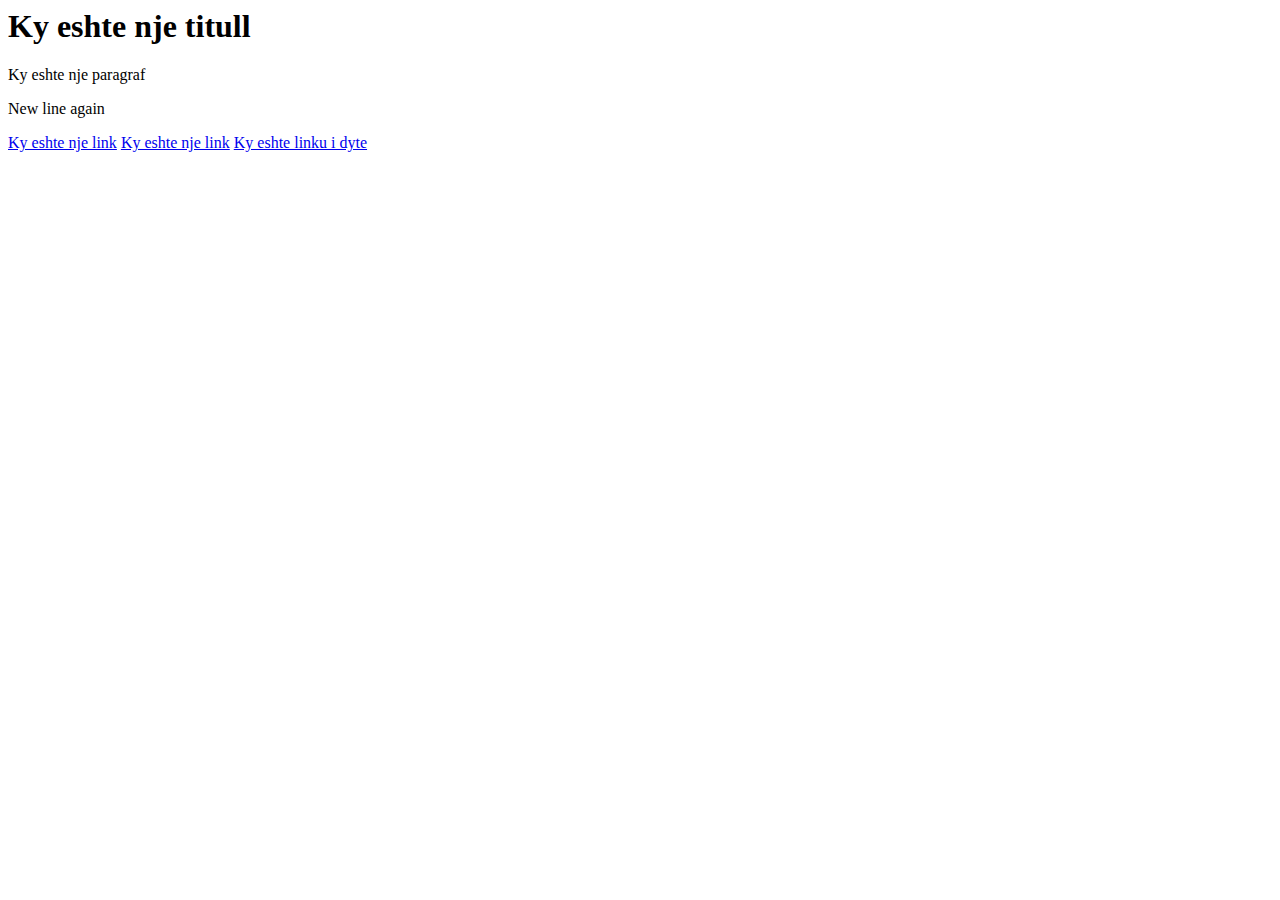
<file: Java 1/index.html>
<html>
    <head>
        <title>UBT</title>
    </head>
    <body>
        <h1>Ky eshte nje titull</h1>
        <p>Ky eshte nje paragraf</p>
        <p>New line again</p>
        <a href="secondFile.html">Ky eshte nje link</a>
        <a href="secondFile.html">Ky eshte nje link</a>
        <a href="InnerFolder/innerFile.html">Ky eshte linku i dyte</a>
    </body>
</html>
</file>
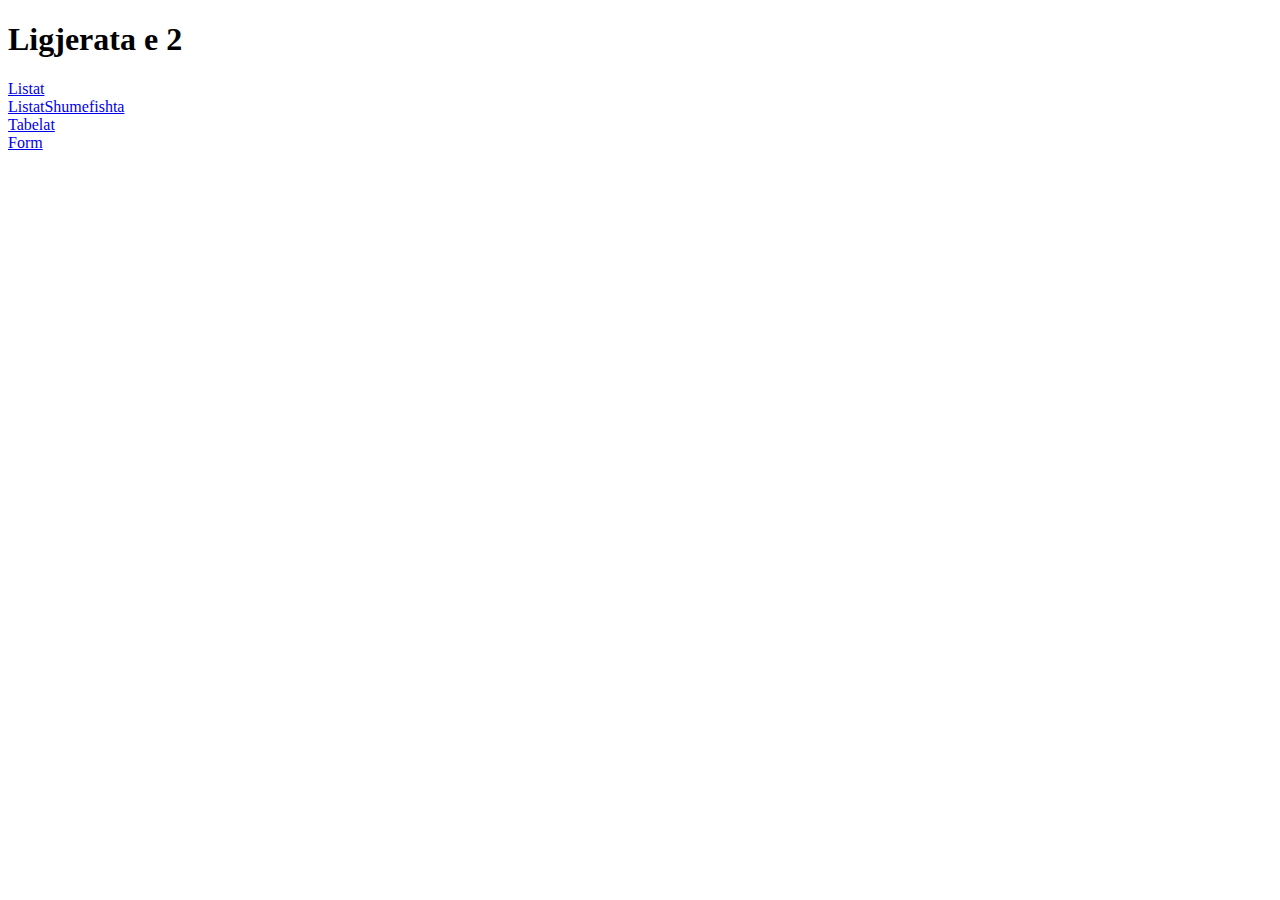
<file: Java 2/Ligjerata/index.html>
<!DOCTYPE html>
<html lang="en">
<head>
    <meta charset="UTF-8">
    <meta name="viewport" content="width=device-width, initial-scale=1.0">
    <title>Ligjerata 2</title>
</head>
<body>
    <h1>Ligjerata e 2</h1>
    <a href="Listat.html">Listat</a><br>
    <a href="ListatShumefishta.html">ListatShumefishta</a><br>
    <a href="Tabelat.html">Tabelat</a><br>
    <a href="Form.html">Form</a><br>

</body>
</html>
</file>
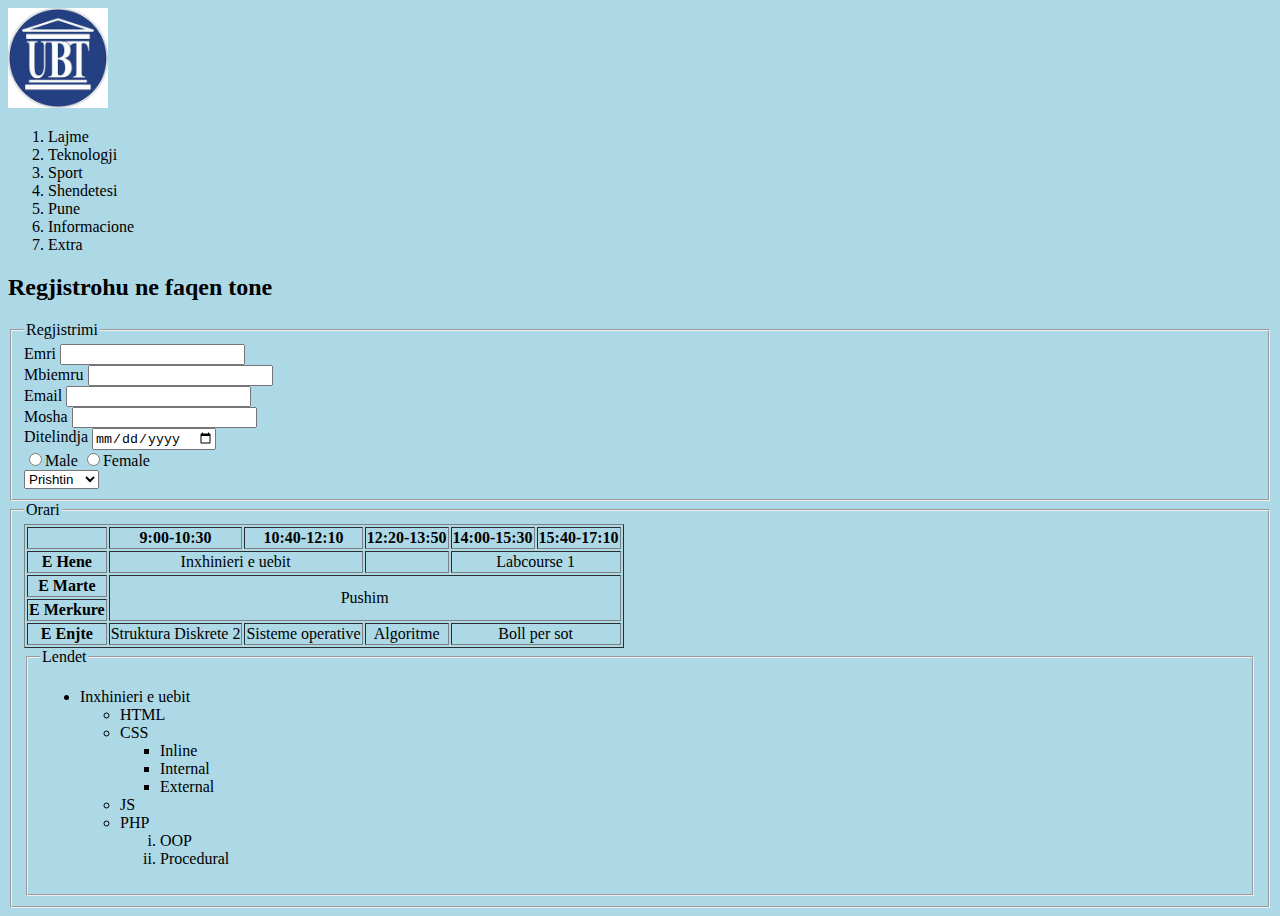
<file: Java 2/Ushtrime/index.html>
<!DOCTYPE html>
<html>
<head>
    <title>Java 2</title>
</head>
<body bgcolor="lightblue">
    <header>
        <img src="ubt.jpg" alt="ubt-logo" width="100px" height="100px">
        <ol>
            <li>Lajme</li>
            <li>Teknologji</li>
            <li>Sport</li>
            <li>Shendetesi</li>
            <li>Pune</li>
            <li>Informacione</li>
            <li>Extra</li>
        </ol>
    </header>

    <main>
        <h2>Regjistrohu ne faqen tone</h2>
        <fieldset>
            <legend>Regjistrimi</legend>
        <form>
                Emri <input type="text" name="emri"/><br>
                Mbiemru <input type="text" name="mbiemri"/><br>
                Email <input type="email" name="email"/><br>
                Mosha <input type="number" name="mosha"/><br>
                Ditelindja <input type="date" name="date"/><br>
                <input type="radio" name="gjinia">Male
                <input type="radio" name="gjinia">Female
                <br>
                <select name="city">
                    <option value="Prishtin">Prishtin</option>
                    <option value="Gjakove">Gjakove</option>
                    <option value="Rahovec">Rahovec</option>
                    <option value="Peje">Peje</option>
                </select>
        </form>
        </fieldset>
        <fieldset>
            <legend>Orari</legend>
            <table border="1" style="text-align: center;">
                <!-- rreshti 1 -->
                <tr>
                    <th></th>
                    <th>9:00-10:30</th>
                    <th>10:40-12:10</th>
                    <th>12:20-13:50</th>
                    <th>14:00-15:30</th>
                    <th>15:40-17:10</th>
                </tr>
                <!-- rreshiti 2 -->
                <tr>
                    <th>E Hene</th>
                    <td colspan="2">Inxhinieri e uebit</td>
                    <td></td>
                    <td colspan="2">Labcourse 1</td>
                </tr>
                <!-- rreshiti 3 -->
                <tr>
                    <th>E Marte</th>
                    <td colspan="5" rowspan="2">Pushim</td>
                </tr>
                <!-- rreshiti 4 -->
                <tr>
                    <th>E Merkure</th>
                </tr>
                <!-- rreshiti 5 -->
                <tr>
                    <th>E Enjte</th>
                    <td>Struktura Diskrete 2</td>
                    <td>Sisteme operative</td>
                    <td>Algoritme</td>
                    <td colspan="2">Boll per sot</td>
                </tr>
            </table>

            <fieldset>
                <legend>Lendet</legend>
                <ul>
                    <li>Inxhinieri e uebit
                        <ul type="circle">
                            <li>HTML</li>
                            <li>CSS
                                <ul type="squere">
                                    <li>Inline</li>
                                    <li>Internal</li>
                                    <li>External</li>
                                </ul>
                            </li>
                            <li>JS</li>
                            <li>PHP
                                <ul style="list-style-type: lower-roman;">
                                    <li>OOP</li>
                                    <li>Procedural</li>
                                </ul>
                            </li>
                        </ul>
                    </li>
                </ul>
            </fieldset>
        </fieldset>
    </main>
    <footer>

    </footer>
</body>
</html>
</file>
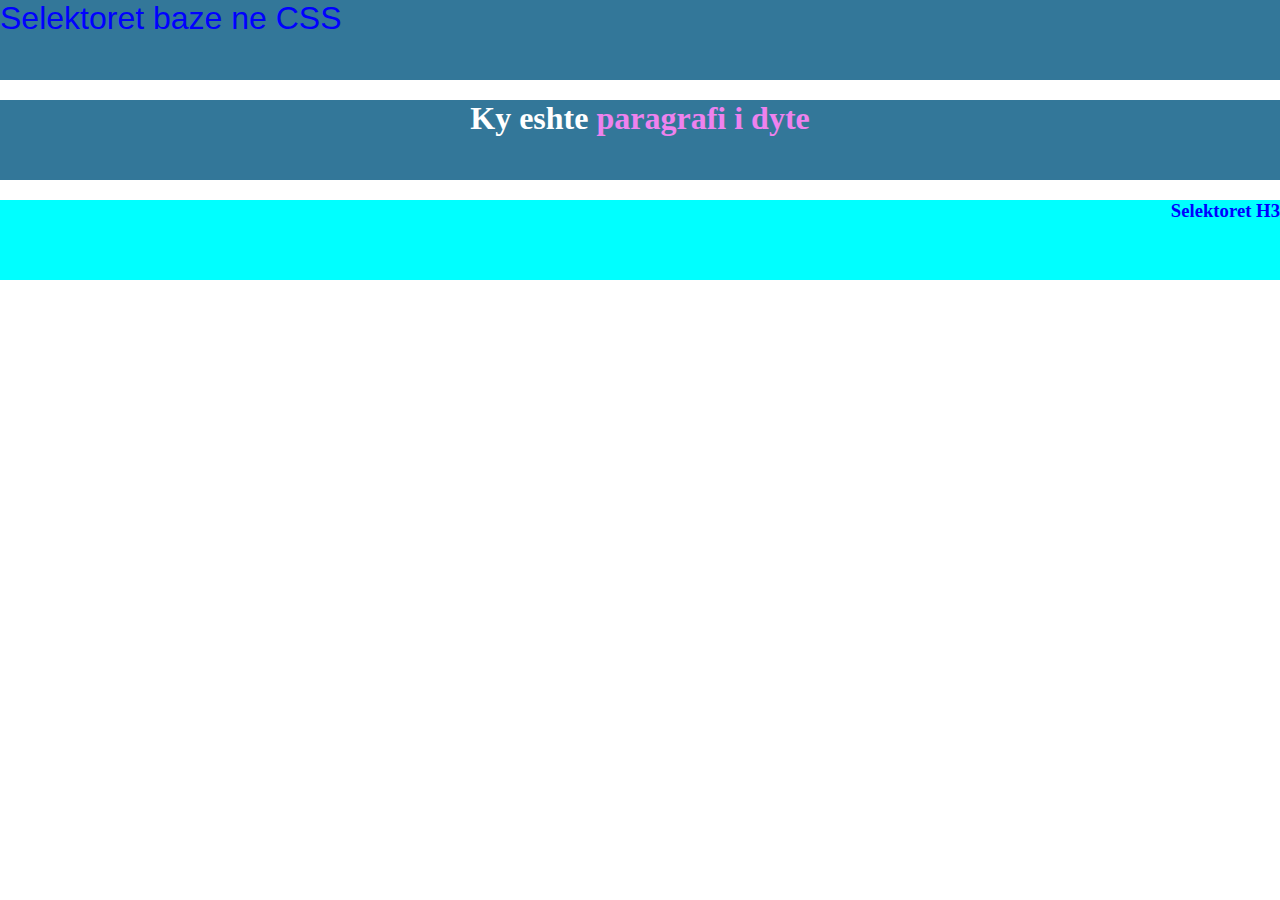
<file: Java 3/Ligjerata/index.html>
<!DOCTYPE html>
<html lang="en">
    <head>
        <title>Selector</title>
        <link rel="stylesheet" href="Style.css" type="text/css"/>
        <style>
            p {
                font-family: 'Segoe UI', Tahoma, Geneva, Verdana, sans-serif;
                font-size: 24pt;
                background-color: #337799;
                margin-bottom: 20px;
            }
            h3 {
                text-align: right;
                background-color: cyan;
            }

            p, h3{
                color: blue;
            }
            #p02{
                font-family: Georgia, 'Times New Roman', Times, serif;
                font-weight: bold;
                text-align: center;
                color: white;
            }

            #sp01{
                font-family: 'Broadway';
                color: violet;
            }
            .c01{
                height: 80px;
            }
      
        </style>
    </head>
    <body>
        <div>
            <p class="c01">Selektoret baze ne CSS</p>
            <p class="c01" id="p02">Ky eshte <span id="sp01">paragrafi i dyte</span></p>
            <h3 class="c01">Selektoret H3</h3>
        </div>

    </body>
</html>
</file>
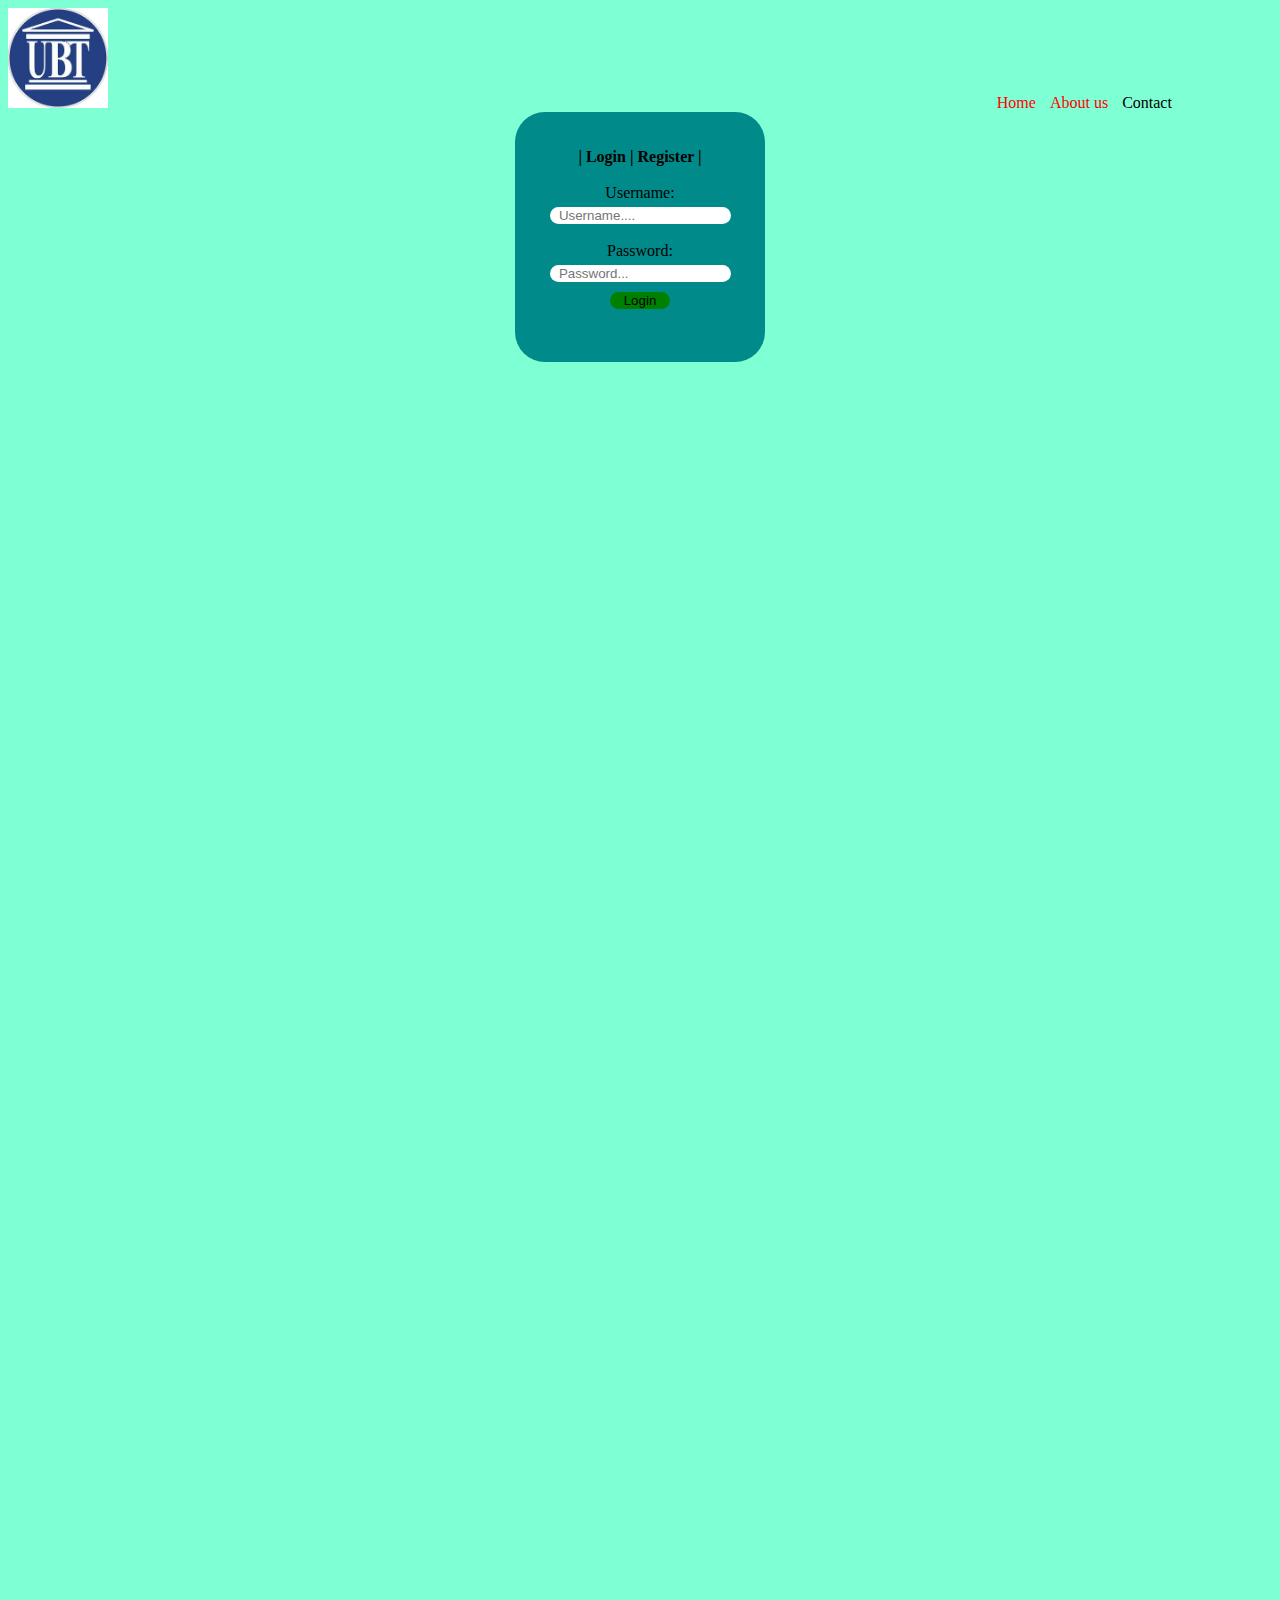
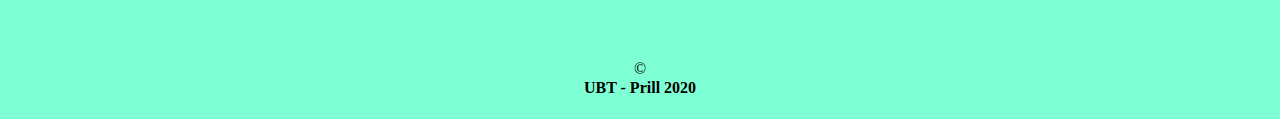
<file: Java 3/Ushtrime/index.html>
<!DOCTYPE html>
<html lang="en">
<head>
    <meta charset="UTF-8">
    <meta name="viewport" content="width=device-width, initial-scale=1.0">
    <title>Document</title>
    <link rel="stylesheet" href="style.css">
</head>
<body>
    <header>
        <img style="width:100px; height:100px" src="ubt.jpg" alt="ubt-logo"/>
        <ul style="display: inline;">
            <li><a class="color" href="">Home</a></li>
            <li><a class="color" href="">About us</a></li>
            <li><a id="con" class="color" href="">Contact</a></li>
        </ul>
    </header>
    <main>
        <form>
            <br><br>
            <a href="">| Login    </a>
            <a href="">| Register   |</a><br><br>
            <label class="form-element" for="">Username:</label>
            <input class="form-element form-input" type="text" name="" id="" placeholder="  Username...."><br>
            <label class="form-element" for="">Password:</label>
            <input class="form-element form-input" type="password" name="" id="" placeholder="  Password...">
            <input id="login" class="form-element form-input" type="submit" name="" id="" value="  Login  ">
        </form>
    </main>
    <br/>
    <footer>
        <p>&#169;</p>
        <h4>UBT - Prill 2020</h4>
    </footer>
</body>
</html>
</file>
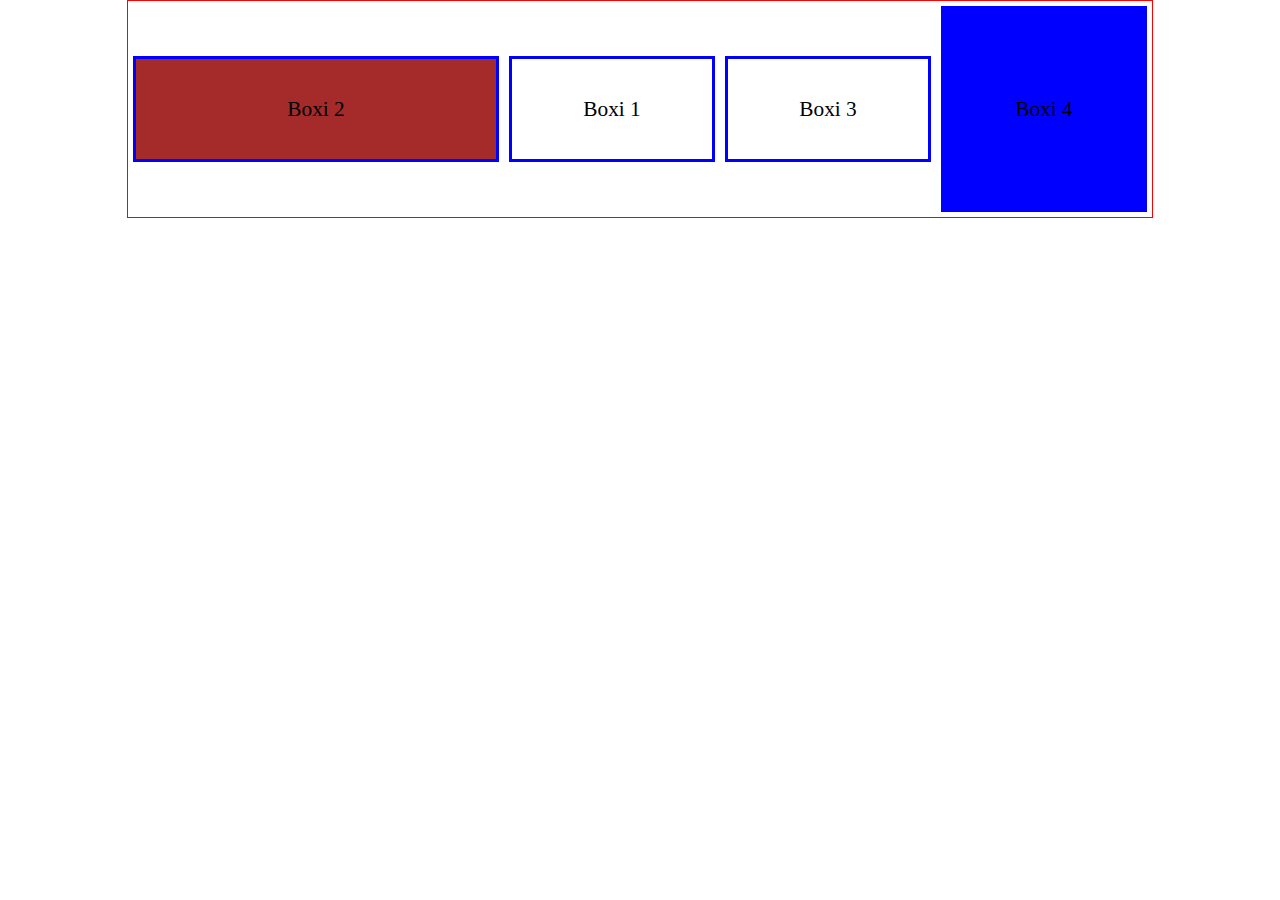
<file: Java 4/Ligjerata/index.html>
<!DOCTYPE html>
<html>
    <head>
        <style>
            *{
                margin: 0;
                padding: 0;
            }

            #k01{
                display: flex;
                /* flex-direction: column; */
                justify-content: center;
                align-items: center;
                /* justify-content: space-evenly; */
                justify-content: space-around;
                margin: 0 auto;
                width: 80%;
                min-height: 150px;
                border: 1px solid red;
                flex-wrap: wrap;
            }

            .b01{
                display: flex;
                flex-basis: 200px;
                font-size: 16pt;
                align-items: center;
                justify-content: center;
                height: 100px;
                border: 3px solid blue;
                margin: 5px;
            }

            .b01:nth-child(2){
                background-color: brown;
                flex-grow: 2;
                order: -1;
            }
            .b01:nth-child(4){
                background-color: blue;
                height: 200px;
                line-height: 140px;
            }
        </style>
    </head>
    <body>
        <div id="k01">
            <div class="b01">
                <p>Boxi 1</p>
            </div>
            <div class="b01">
                <p>Boxi 2</p>
            </div>
            <div class="b01">
                <p>Boxi 3</p>
            </div>
            <div class="b01">
                <p>Boxi 4</p>
            </div>        
        </div>
    </body>
</html>
</file>
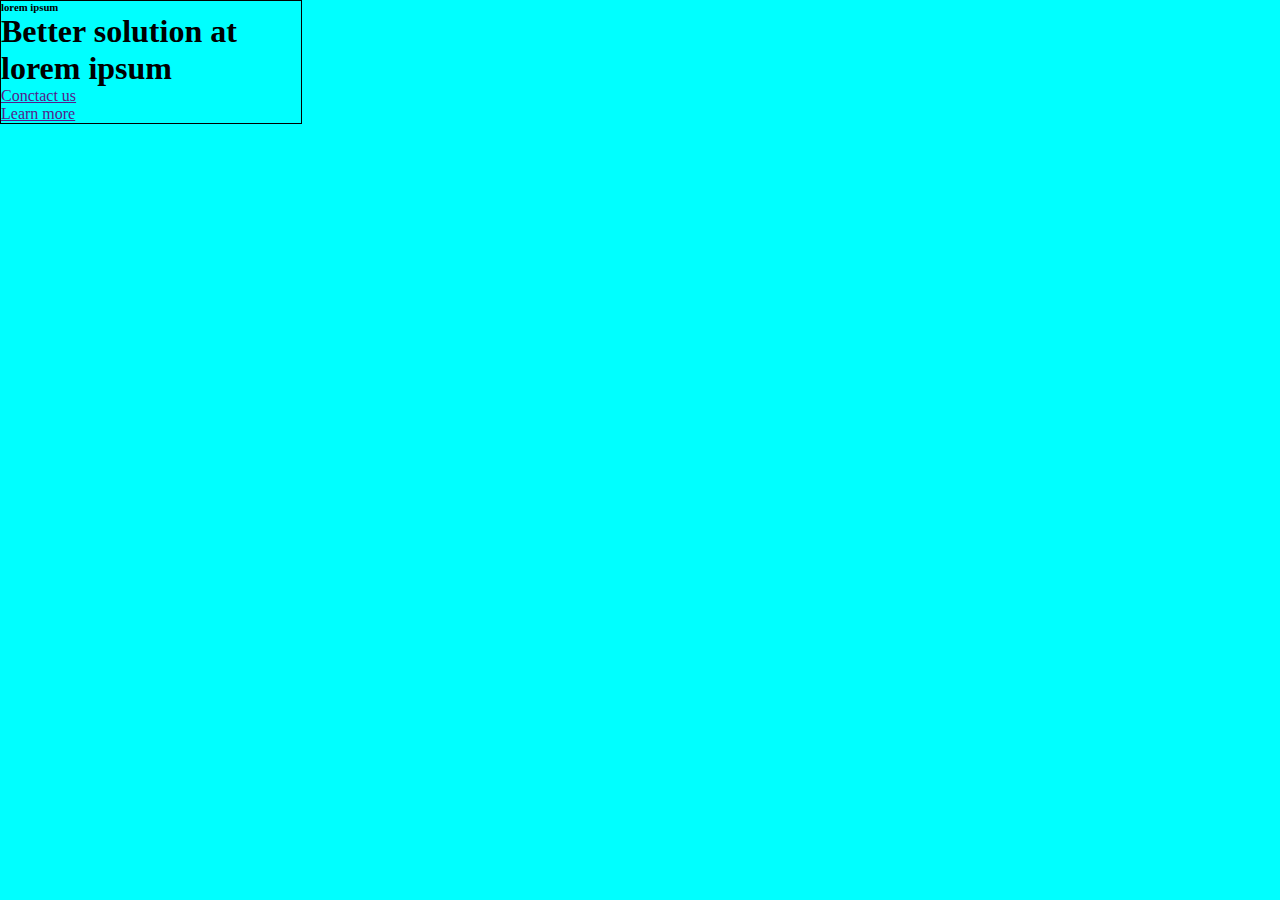
<file: Java 4/Ushtrime/index.html>
<!DOCTYPE html>
<html>
<head>
    <title>Document</title>
    <link rel="stylesheet" href="style.css"/>
</head>
<body>
    <header id="full-header">
        <div class="header-content">
            <h6>lorem ipsum</h6>
            <h1>Better solution at lorem ipsum</h1>
            <ul>
                <li><a href="">Conctact us</a></li>
                <li><a href="">Learn  more</a></li>
            </ul>
        </div>
    </header>
    <main></main>
    <footer></footer>
</body>
</html>
</file>
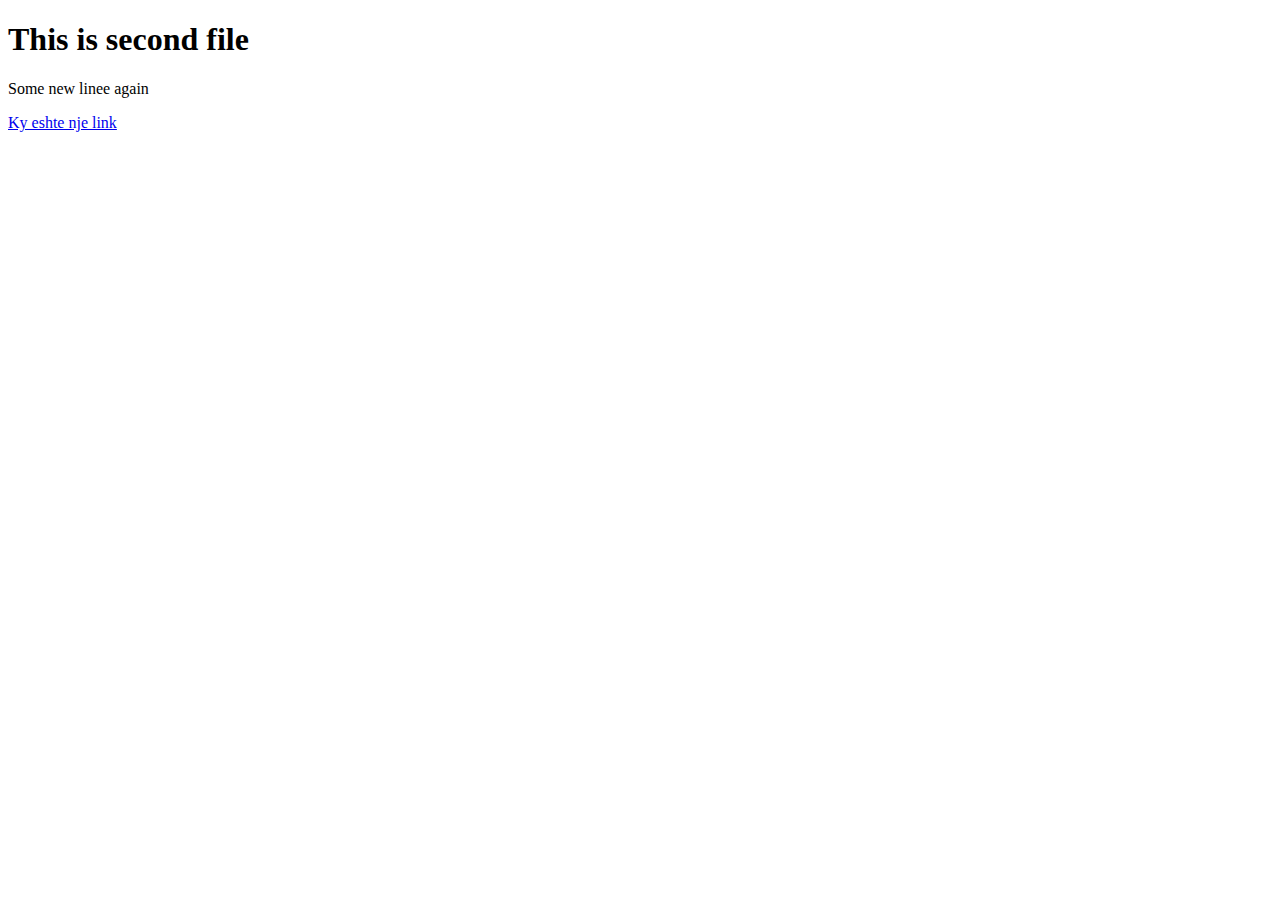
<file: Java 1/secondFile.html>
<!DOCTYPE html>
<html lang="en">
<head>
    <meta charset="UTF-8">
    <meta name="viewport" content="width=device-width, initial-scale=1.0">
    <title>Document</title>
</head>
<body>
    <h1>This is second file</h1>
    <p>Some new linee again</p>
    <a href="secondFile.html">Ky eshte nje link</a>

</body>
</html>
</file>
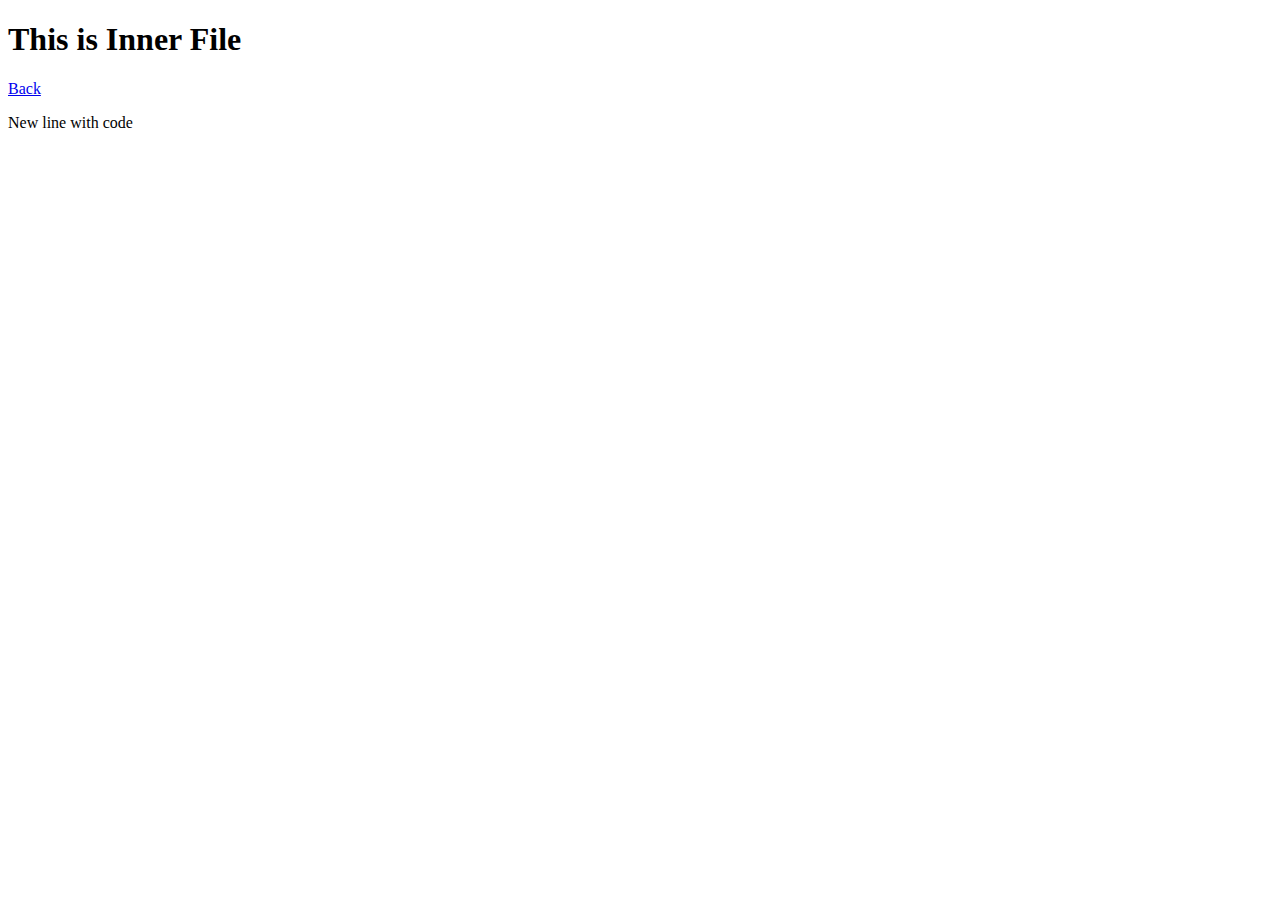
<file: Java 1/InnerFolder/innerFile.html>
<!DOCTYPE html>
<html lang="en">
<head>
    <meta charset="UTF-8">
    <meta name="viewport" content="width=device-width, initial-scale=1.0">
    <title>Document</title>
</head>
<body>
    <h1>This is Inner File</h1>
    <a href="../index.html">Back</a>
    <p>New line with code</p>
</body>
</html>
</file>
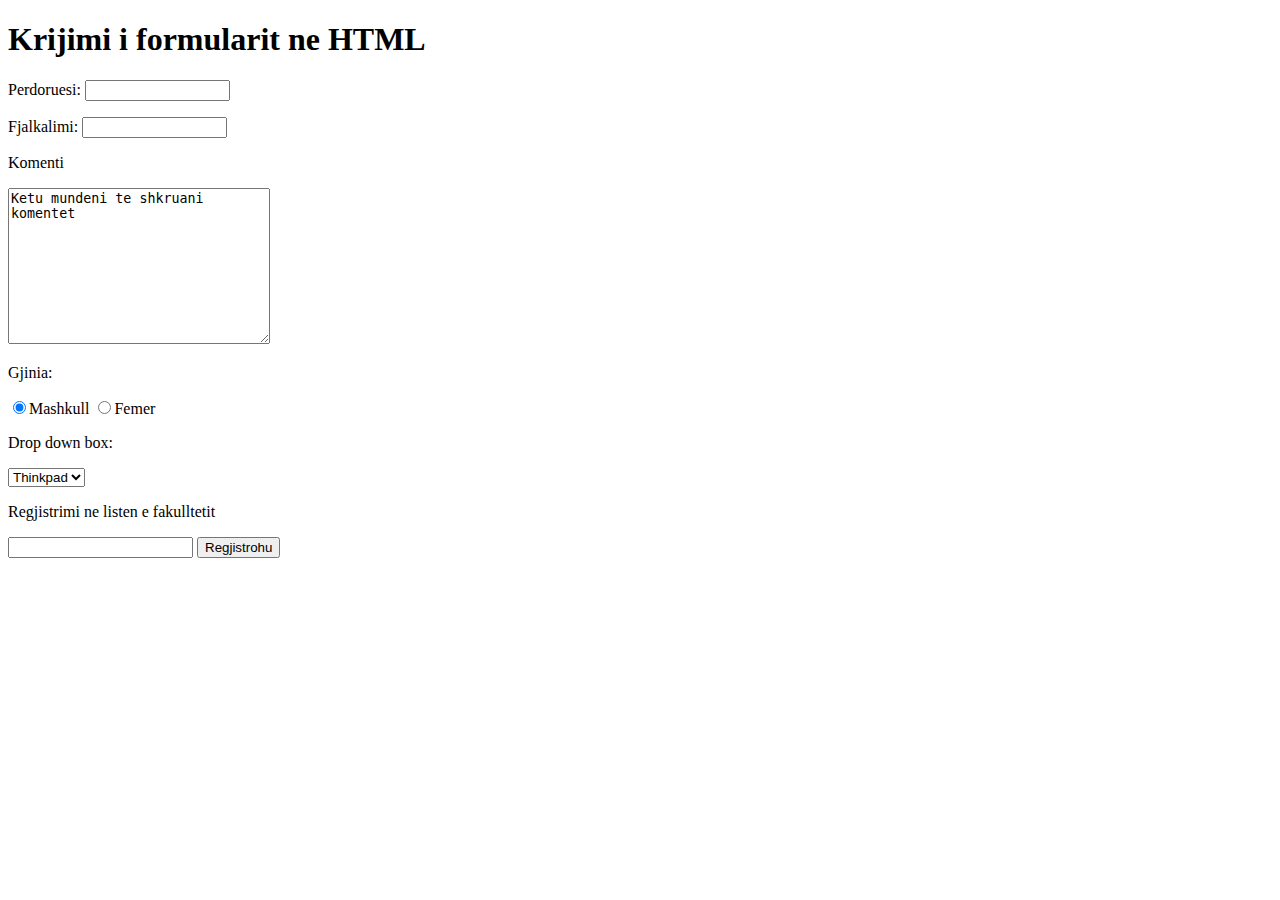
<file: Java 2/Ligjerata/Form.html>
<!DOCTYPE html>
<html lang="en">
<head>
    <meta charset="UTF-8">
    <meta name="viewport" content="width=device-width, initial-scale=1.0">
    <title>Form</title>
</head>
<body>
    <form>
        <h1>Krijimi i formularit ne HTML</h1>
        <p>
            Perdoruesi: <input type="text" name="perdorusi" size="15" maxlength="40"/>
        </p>
        <p>
            Fjalkalimi: <input type="password" name="Fjalkalimi" size="15" maxlength="40"/>
        </p>
        <p>Komenti</p>
        <textarea name="komenti" cols="30" rows="10">Ketu mundeni te shkruani komentet</textarea>
        <p>Gjinia:</p>
        <input type="radio" name="gjinia" value="Mashkull" checked>Mashkull
        <input type="radio" name="gjinia" value="Femer">Femer

        <p>Drop down box:</p>
        <select name="paise">
            <option value="thinkpad">Thinkpad</option>
            <option value="macbook">Macbook</option>
            <option value="hp">HP</option>
        </select>

        <p>Regjistrimi ne listen e fakulltetit</p>
        <input type="text" name="email">
        <input type="submit" name="regjistrohu" value="Regjistrohu">

    </form>
</body>
</html>
</file>
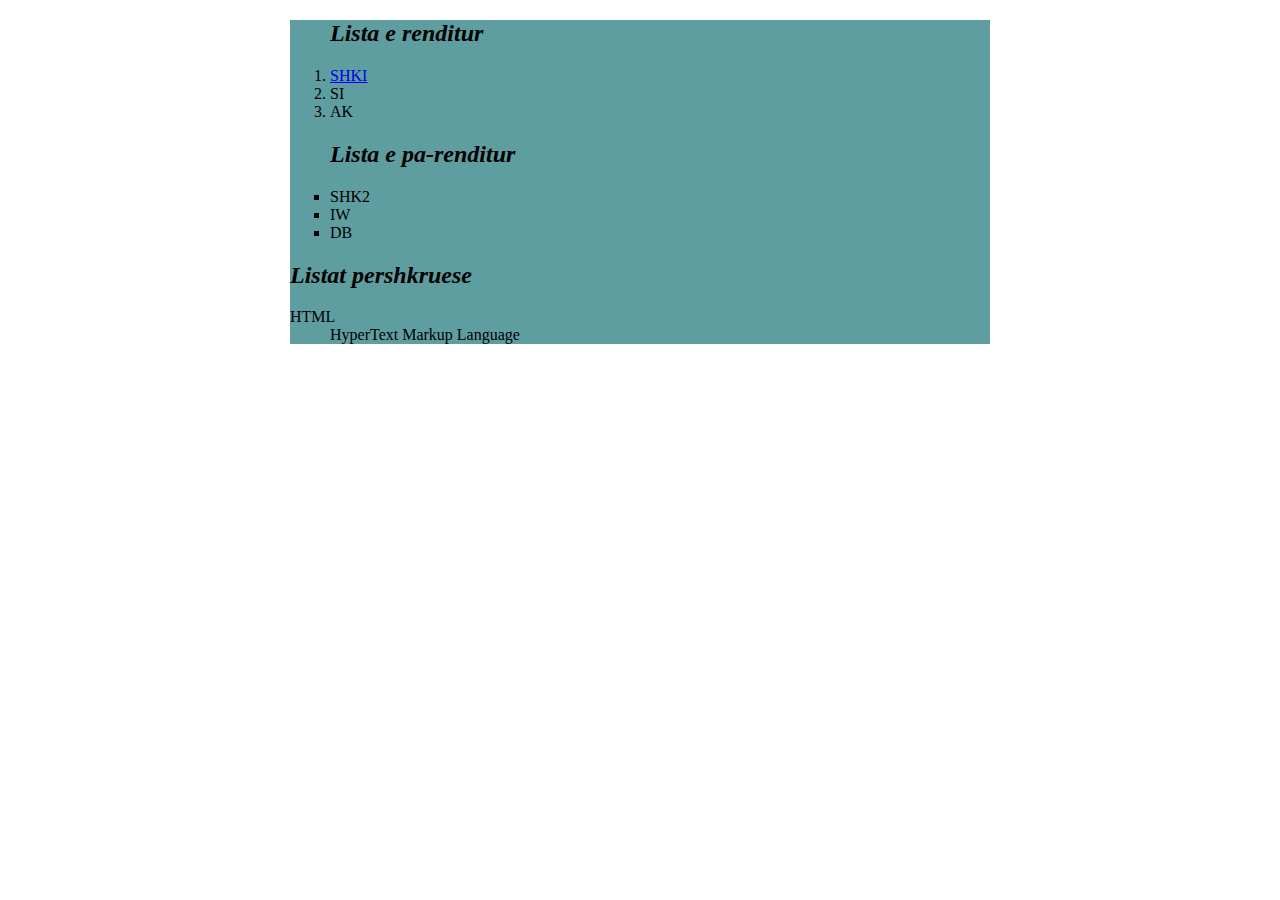
<file: Java 2/Ligjerata/Listat.html>
<!DOCTYPE html>
<html lang="en">
<head>
    <title>Listat</title>
    <style>
        div{
            width: 700px;
            min-height: 300px;
            background-color: cadetblue;
            margin: 0 auto;
        }
    </style>
</head>
<body>
    <div>
        <ol type="1">
            <h2><em>Lista e renditur</em></h2>
            <li><a href="https://www.google.com">SHKI</a></li>
            <li>SI</li>
            <li>AK</li>
        </ol>
        <ul type="square">
            <h2><em>Lista e pa-renditur</em></h2>
            <li>SHK2</li>
            <li>IW</li>
            <li>DB</li>
        </ul>

        <dl>
            <h2><em>Listat pershkruese</em></h2>
            <dt>HTML</dt>
            <dd>HyperText Markup Language</dd>
        </dl>
    </div>
</body>
</html>
</file>
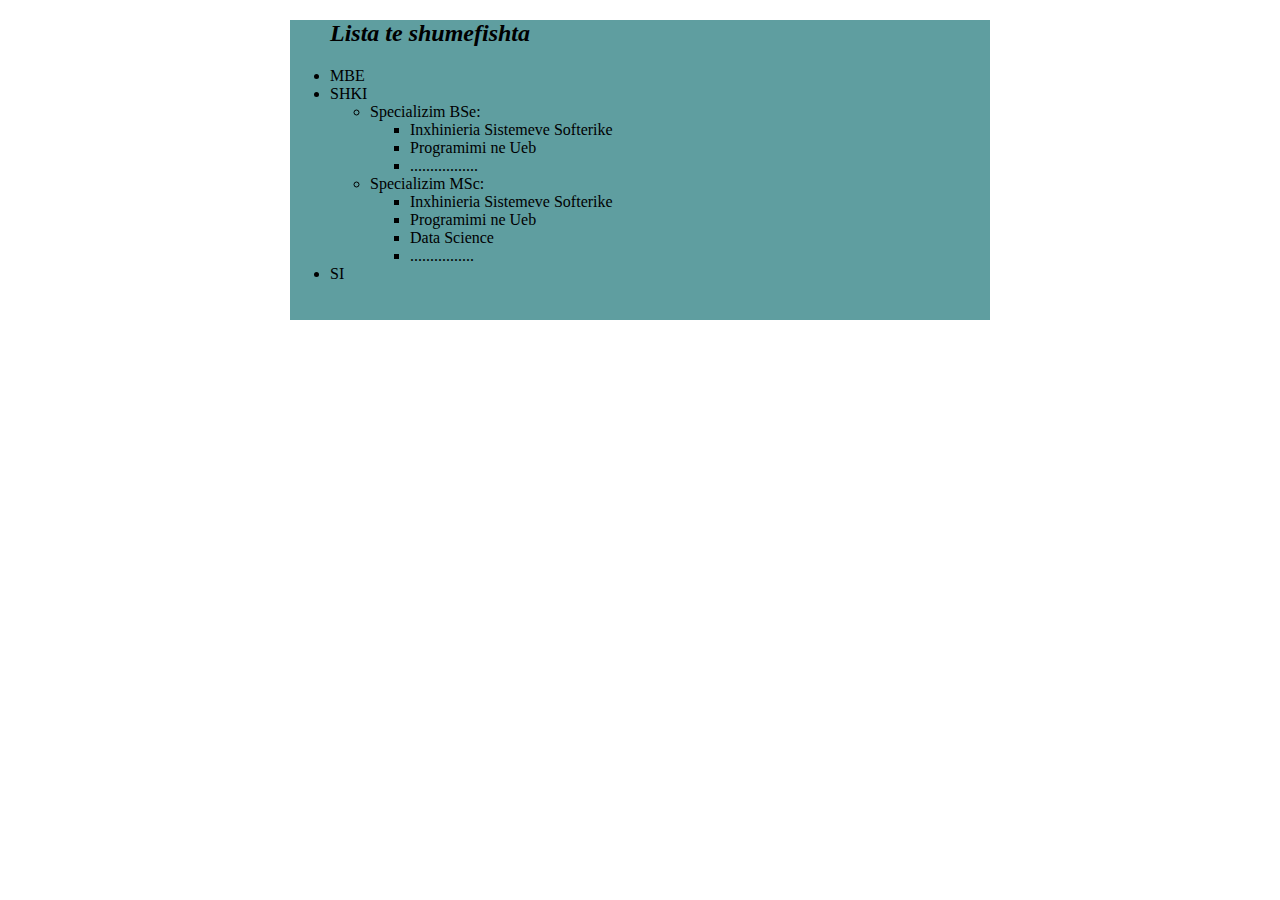
<file: Java 2/Ligjerata/ListatShumefishta.html>
<!DOCTYPE html>
<html lang="en">
<head>
    <meta charset="UTF-8">
    <meta name="viewport" content="width=device-width, initial-scale=1.0">
    <title>Listat e Shumefishta</title>
    <style>
        div{
            width: 700px;
            min-height: 300px;
            background-color: cadetblue;
            margin: 0 auto;
        }
    </style>
</head>
<body>
    <div>
        <ul>
            <h2><em>Lista te shumefishta</em></h2>
            <li>MBE</li>
            <li>SHKI
                <ul type="circle">
                    <li>Specializim BSe:
                        <ul type="squale">
                            <li>Inxhinieria Sistemeve Softerike</li>
                            <li>Programimi ne Ueb</li>
                            <li>.................</li>
                        </ul>
                    </li>
                    <li>Specializim MSc:
                        <ul type="square">
                            <li>Inxhinieria Sistemeve Softerike</li>
                            <li>Programimi ne Ueb</li>
                            <li>Data Science</li>
                            <li>................</li>
                        </ul>
                    </li>

                </ul>
            </li>
            <li>SI</li>
        </ul>
    </div>
</body>
</html>
</file>
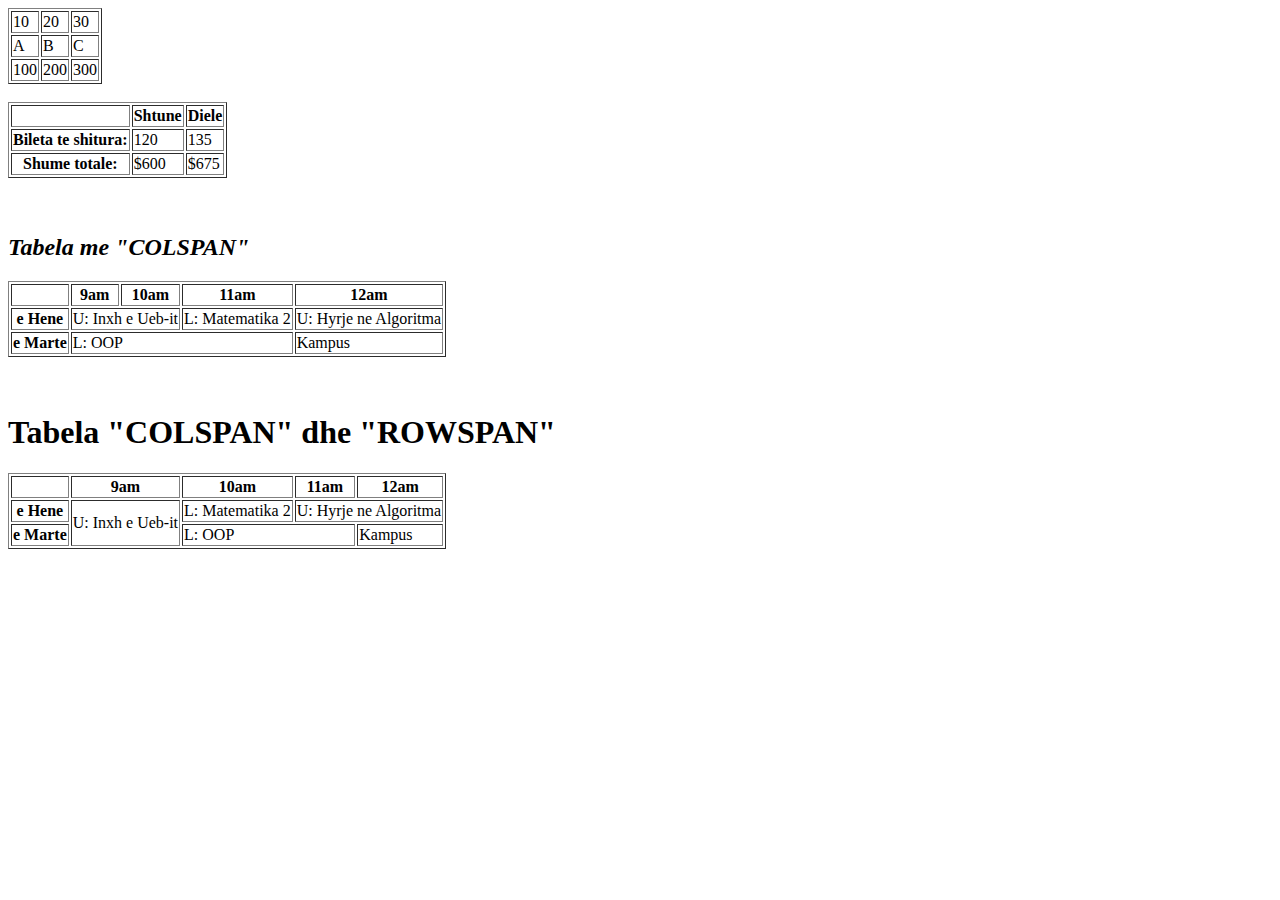
<file: Java 2/Ligjerata/Tabelat.html>
<!DOCTYPE html>
<html lang="en">
<head>
    <meta charset="UTF-8">
    <meta name="viewport" content="width=device-width, initial-scale=1.0">
    <title>Tabelat</title>
</head>
<body>
    <table border="1">
        <tr>
            <td>10</td>
            <td>20</td>
            <td>30</td>
        </tr>
        <tr>
            <td>A</td>
            <td>B</td>
            <td>C</td>
        </tr>
        <tr>
            <td>100</td>
            <td>200</td>
            <td>300</td>
        </tr>
    </table>

    <br>

    <table border="1">
        <tr>
            <th> </th>
            <th>Shtune</th>
            <th>Diele</th>
        </tr>
        <tr>
            <th>Bileta te shitura:</th>
            <td>120</td>
            <td>135</td>
        </tr>
        <tr>
            <th>Shume totale:</th>
            <td>$600</td>
            <td>$675</td>
        </tr>
    </table>

    <br><br>
    <h2><em>Tabela me "COLSPAN"</em></h2>

    <table border="1">
        <tr>
            <th></th>
            <th>9am</th>
            <th>10am</th>
            <th>11am</th>
            <th>12am</th>
        </tr>
        <tr>
            <th>e Hene</th>
            <td colspan="2">U: Inxh e Ueb-it</td>
            <td>L: Matematika 2</td>
            <td>U: Hyrje ne Algoritma</td>
        </tr>
        <tr>
            <th>e Marte</th>
            <td colspan="3">L: OOP</td>
            <td>Kampus</td>
        </tr>
    </table>
    
    <br><br>
    <h1>Tabela "COLSPAN" dhe "ROWSPAN"</h1>
    <table border="1">
        <tr>
            <th></th>
            <th>9am</th>
            <th>10am</th>
            <th>11am</th>
            <th>12am</th>
        </tr>
        <tr>
            <th>e Hene</th>
            <td rowspan="2">U: Inxh e Ueb-it</td>
            <td>L: Matematika 2</td>
            <td colspan="2">U: Hyrje ne Algoritma</td>
        </tr>
        <tr>
            <th>e Marte</th>
            <td colspan="2">L: OOP</td>
            <td>Kampus</td>
        </tr>
    </table>
</body>
</html>
</file>
<file: Java 3/Ligjerata/Style.css>
*{
    padding: 0px;
    margin: 0px;
}

/* div {
    width: 700px;
    height: 500px;
    background-color: bisque;
    margin: 0 auto;
} */

#d01 {
    width: 700px;
    height: 500px;
    background-color: bisque;
    margin: 0 auto;
    padding: 10px;
}
</file>
<file: Java 3/Ushtrime/style.css>
body{
    background-color: aquamarine;
}
li{
    display: inline;
}
.color{
    color: red;
}

ul li a{
    /* float: right; */
    margin-right: 10px;
    text-decoration: none;
}

#con{
    color: black;
}

ul{
    padding-left: 70%;
}

ul{
    padding-right: 30px;
}
.form-element{
    display: block;
}
#test-id{
    color: red;
}
form a{
    text-decoration: none;
    font-weight: bold;
    color: black;
}
form label{
    margin-bottom: 5px;
}
form{
    background-color: rgb(0, 138, 138);
    width: 250px;
    margin: 0 auto;
    text-align: center;
    border-radius: 30px;
    height: 250px;
}

.p1{
    border: 1px solid black;
    display: inline;
    margin: 10px 20px 35px 40px;
}

#para1{
    margin-left: 10px;
    padding-left: 10px;
}

.form-input{
    margin: 0 auto;
}

input{
    border-radius: 30px;
    border: 0px;
}

#login{
    margin-top: 10px;
    background-color: green;
}

footer{
    text-align: center;
    padding-top: 100%;
}

footer p{
    margin-bottom: -20px;
}
</file>
<file: Java 4/Ushtrime/style.css>
*{
    margin: 0;
    padding: 0;
}

#full-header{
    background-color: aqua;
    /* viewport-width */
    width: 100vw;
    height: 100vh;
}

.header-content{
    border: 1px solid black;
    width: 300px;
    position: absolute;
    position: relative;
}
</file>
